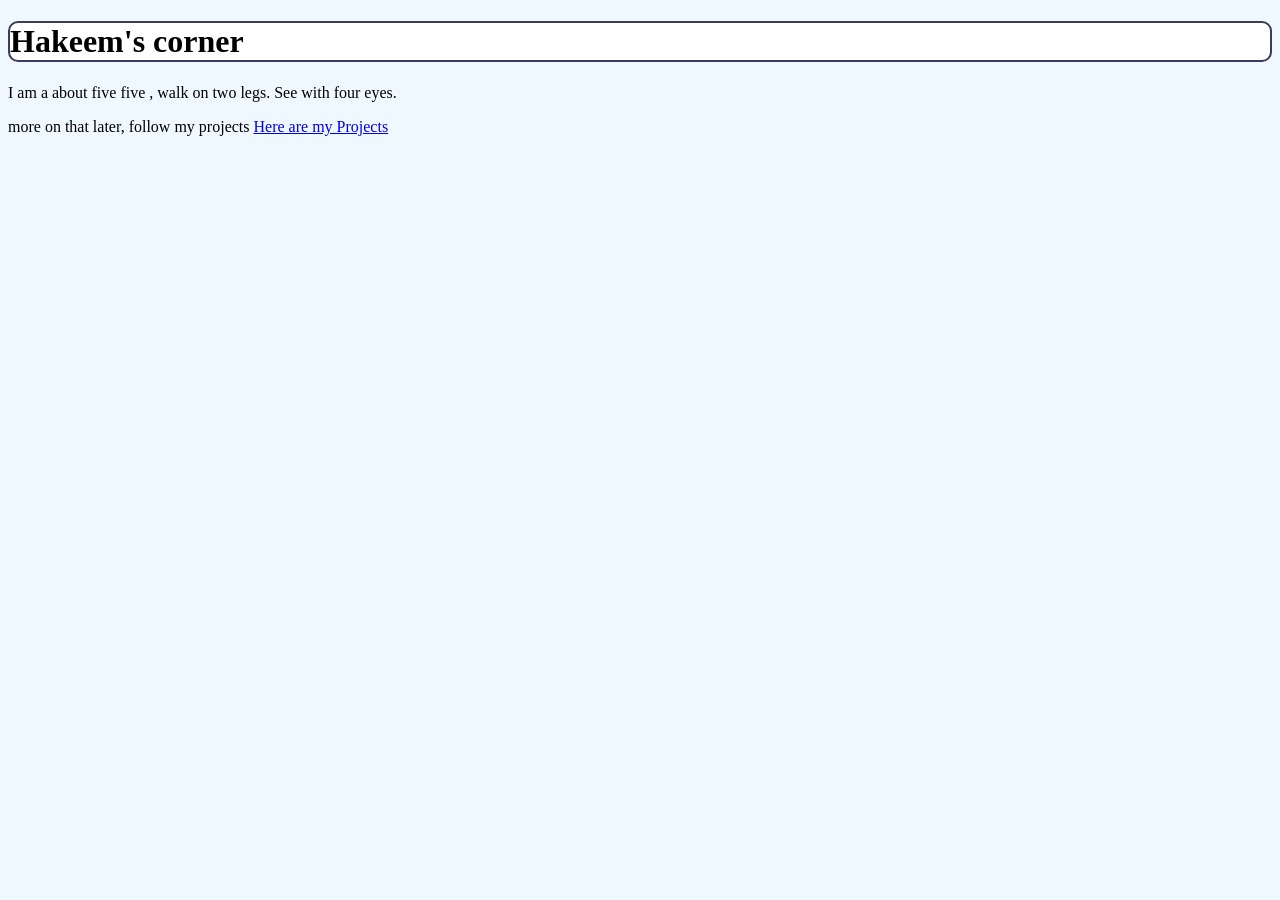
<file: index.html>
<!DOCTYPE html>
<html>
    <head>
        <meta charset="UTF-8">
        <title> Covenant-Terminal </title>
        <link href ="main.css" rel="stylesheet">
    </head>
        <body> 
            
            <h1> Hakeem's corner </h1>
            <p> I am a about five five , walk on two legs. See with four eyes. </p>
            
            <p2> more on that later, follow my projects</p2>
            <a href="Project1">Here are my Projects</a>
        
        </body>

        


</html>
</file>
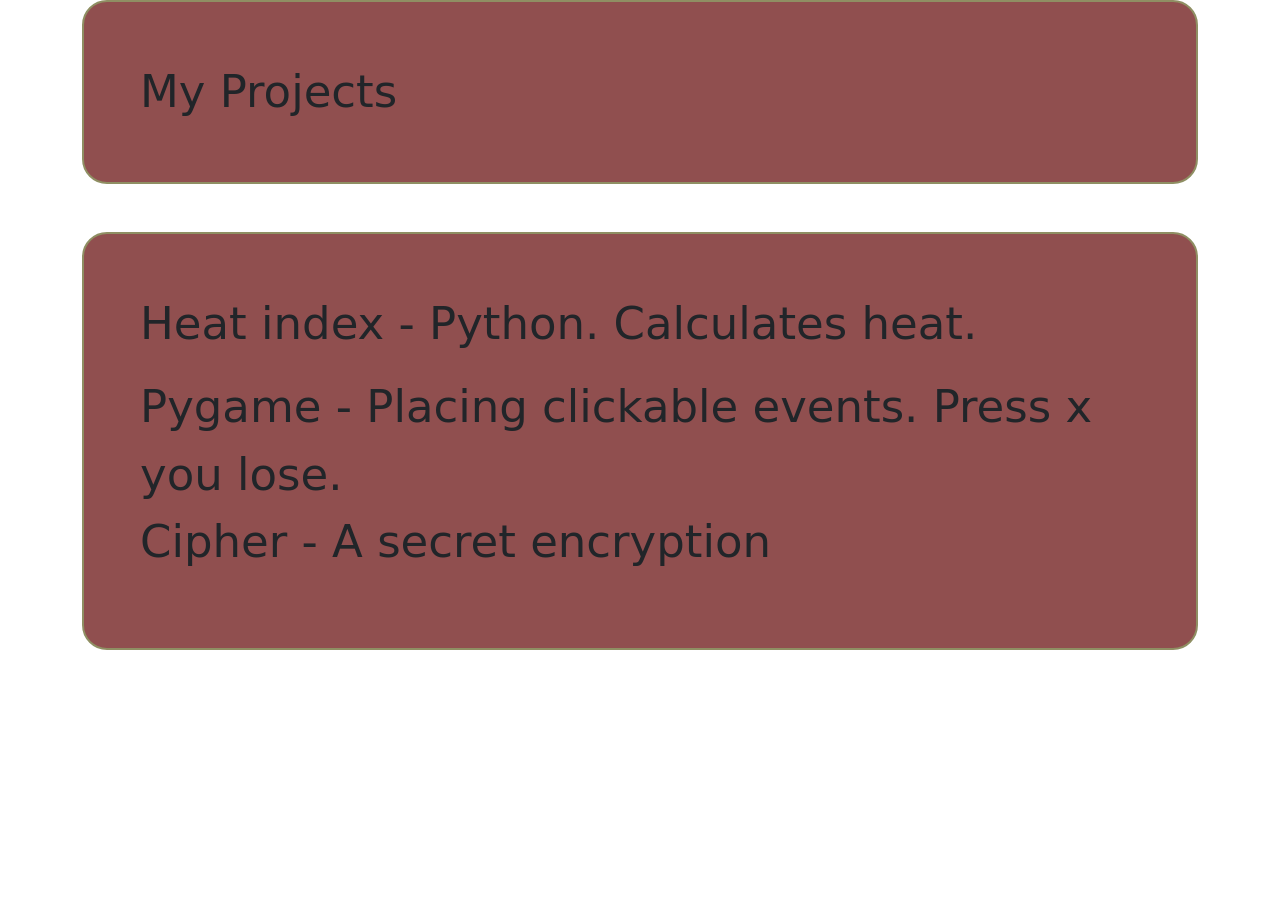
<file: Project1.html>
<!DOCTYPE html> 
<html> 
<head> 
<link rel="stylesheet" href="https://cdnjs.cloudflare.com/ajax/libs/font-awesome/6.5.1/css/all.min.css">
<link href="https://cdn.jsdelivr.net/npm/bootstrap@5.3.3/dist/css/bootstrap.min.css" rel="stylesheet">
<link href="Project.css" rel="stylesheet">
<div class="container overflow-hidden">
  <div class="row gy-5">
    <div class="col-12">
      <div class="custom-creation">My Projects</div>
    </div>
    <div class="col-12">
      <div class="custom-bord">
       <p>Heat index - Python. Calculates heat.</p>
       <Project2>Pygame - Placing clickable events. Press x you lose.</Project2> 
       <p>Cipher - A secret encryption</p>
      </div>
    </div>
  
  </div>
</div>

</head>

</html>
</file>
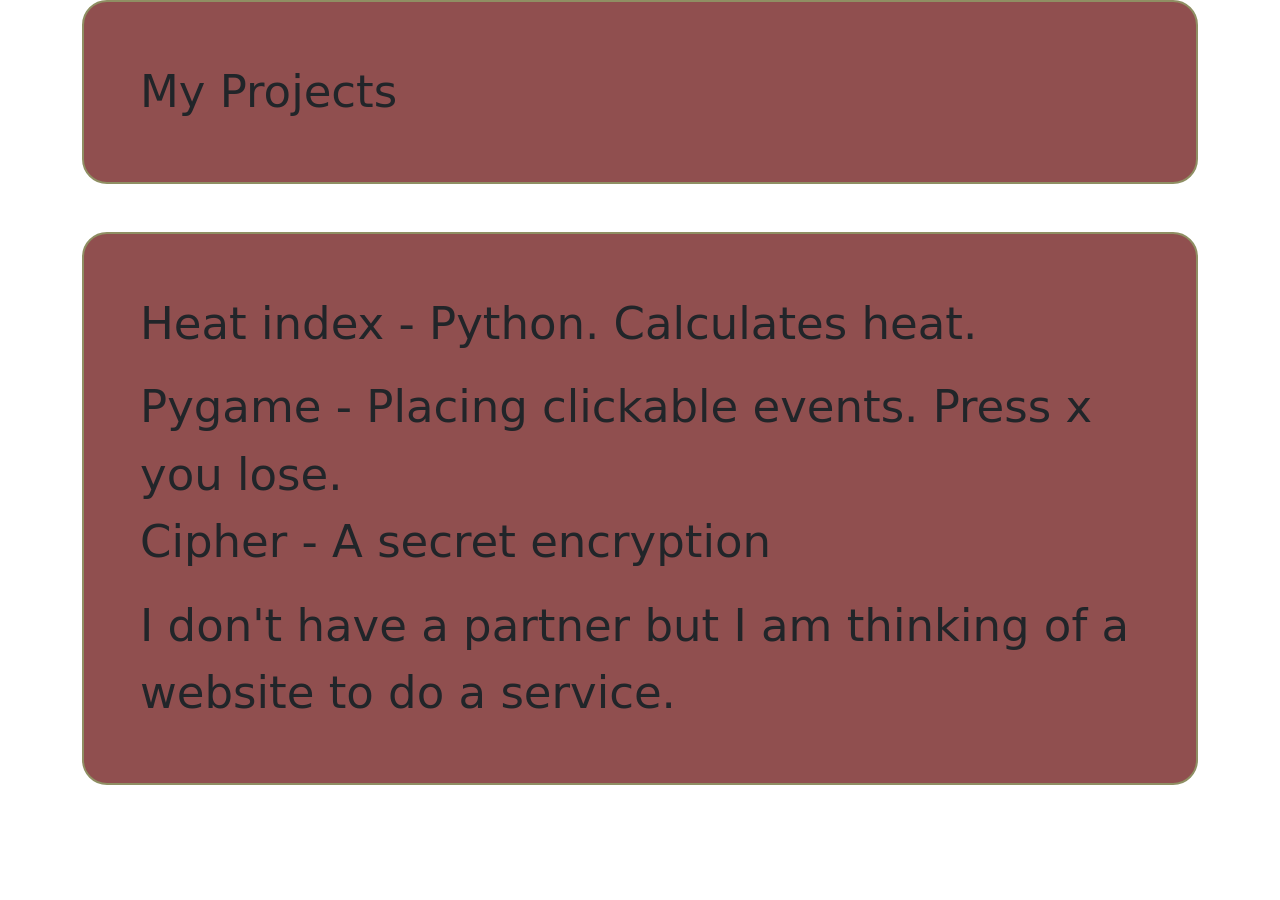
<file: project/Project1.html>
<!DOCTYPE html> 
<html> 
<head> 
<link rel="stylesheet" href="https://cdnjs.cloudflare.com/ajax/libs/font-awesome/6.5.1/css/all.min.css">
<link href="https://cdn.jsdelivr.net/npm/bootstrap@5.3.3/dist/css/bootstrap.min.css" rel="stylesheet">
<link href="Project.css" rel="stylesheet">
<div class="container overflow-hidden">
  <div class="row gy-5">
    <div class="col-12">
      <div class="custom-creation">My Projects</div>
    </div>
    <div class="col-12">
      <div class="custom-bord">
      <p>Heat index - Python. Calculates heat.</p>
      <Project2>Pygame - Placing clickable events. Press x you lose.</Project2> 
      <p>
      Cipher - A secret encryption
      </p>
      <pe>
      I don't have a partner but I am thinking of a website to do a service.
      </pe>

      </div>
    </div>
  </div>
</div>

</head>

</html>
</file>
<file: main.css>
/* c style comments */
h1 {
  border-radius: 10px;
  border: 2px solid rgb(59, 59, 98);
  background-color: rgb(255, 255, 255);
}

body{
 background-color: aliceblue;
  
  
}
</file>
<file: Project.css>
.custom-creation{
    background-color: rgb(255, 255, 255);
    border: 2px solid beige;
    border-radius: 8px;
    padding: 1.5rem;
    
}


    

.custom-bord{
    background-color: rgb(255, 255, 255);
    border: 2px solid beige;
    border-radius: 8px;
    padding: 1.5rem;
    left: 30px;
    padding: 1.5rem;

  

}
@media screen and (min-width: 576px){
    .custom-creation{
        padding: 1rem;
        font-size: 12px;
    }
    .custom-bord{
        padding: 1rem;
        font-size: 12px;

    }
    
}
@media screen and (min-width: 768px){
    .custom-creation{
    background-color: rgb(255, 255, 255);
    border: 2px solid rgb(161, 161, 161);
    border-radius: 10px;
    padding: 2 rem;
    left: 30px;
    padding: 2 rem;
    font-size: 35px;
    }
    .custom-bord{
    background-color: rgb(255, 255, 255);
    border: 2px solid beige;
    border-radius: 10px;
    padding: 2 rem;
    left: 30px;
    padding: 2 rem;
    font-size: 35px;
    }
}

@media screen and (min-width: 992px){
    .custom-bord{
    background-color: rgb(144, 79, 79);
    border: 2px solid rgb(143, 143, 99);
    border-radius: 25px;
    padding: 3.5 rem;
    left: 30px;
    padding: 3.5rem;
    font-size: 45px;
    }
    .custom-creation{
    background-color: rgb(144, 79, 79);
    border: 2px solid rgb(143, 143, 99);
    border-radius: 25px;
    padding: 3.5 rem;
    left: 30px;
    padding: 3.5rem;
    font-size: 45px;
    }
}
</file>
<file: project/Project.css>
.custom-creation{
    background-color: rgb(255, 255, 255);
    border: 2px solid beige;
    border-radius: 8px;
    padding: 1.5rem;
    
}


    

.custom-bord{
    background-color: rgb(255, 255, 255);
    border: 2px solid beige;
    border-radius: 8px;
    padding: 1.5rem;
    left: 30px;
    padding: 1.5rem;

  

}
@media screen and (min-width: 576px){
    .custom-creation{
        padding: 1rem;
        font-size: 12px;
    }
    .custom-bord{
        padding: 1rem;
        font-size: 12px;

    }
    
}
@media screen and (min-width: 768px){
    .custom-creation{
    background-color: rgb(255, 255, 255);
    border: 2px solid rgb(161, 161, 161);
    border-radius: 10px;
    padding: 2 rem;
    left: 30px;
    padding: 2 rem;
    font-size: 35px;
    }
    .custom-bord{
    background-color: rgb(255, 255, 255);
    border: 2px solid beige;
    border-radius: 10px;
    padding: 2 rem;
    left: 30px;
    padding: 2 rem;
    font-size: 35px;
    }
}

@media screen and (min-width: 992px){
    .custom-bord{
    background-color: rgb(144, 79, 79);
    border: 2px solid rgb(143, 143, 99);
    border-radius: 25px;
    padding: 3.5 rem;
    left: 30px;
    padding: 3.5rem;
    font-size: 45px;
    }
    .custom-creation{
    background-color: rgb(144, 79, 79);
    border: 2px solid rgb(143, 143, 99);
    border-radius: 25px;
    padding: 3.5 rem;
    left: 30px;
    padding: 3.5rem;
    font-size: 45px;
    }
}
</file>
